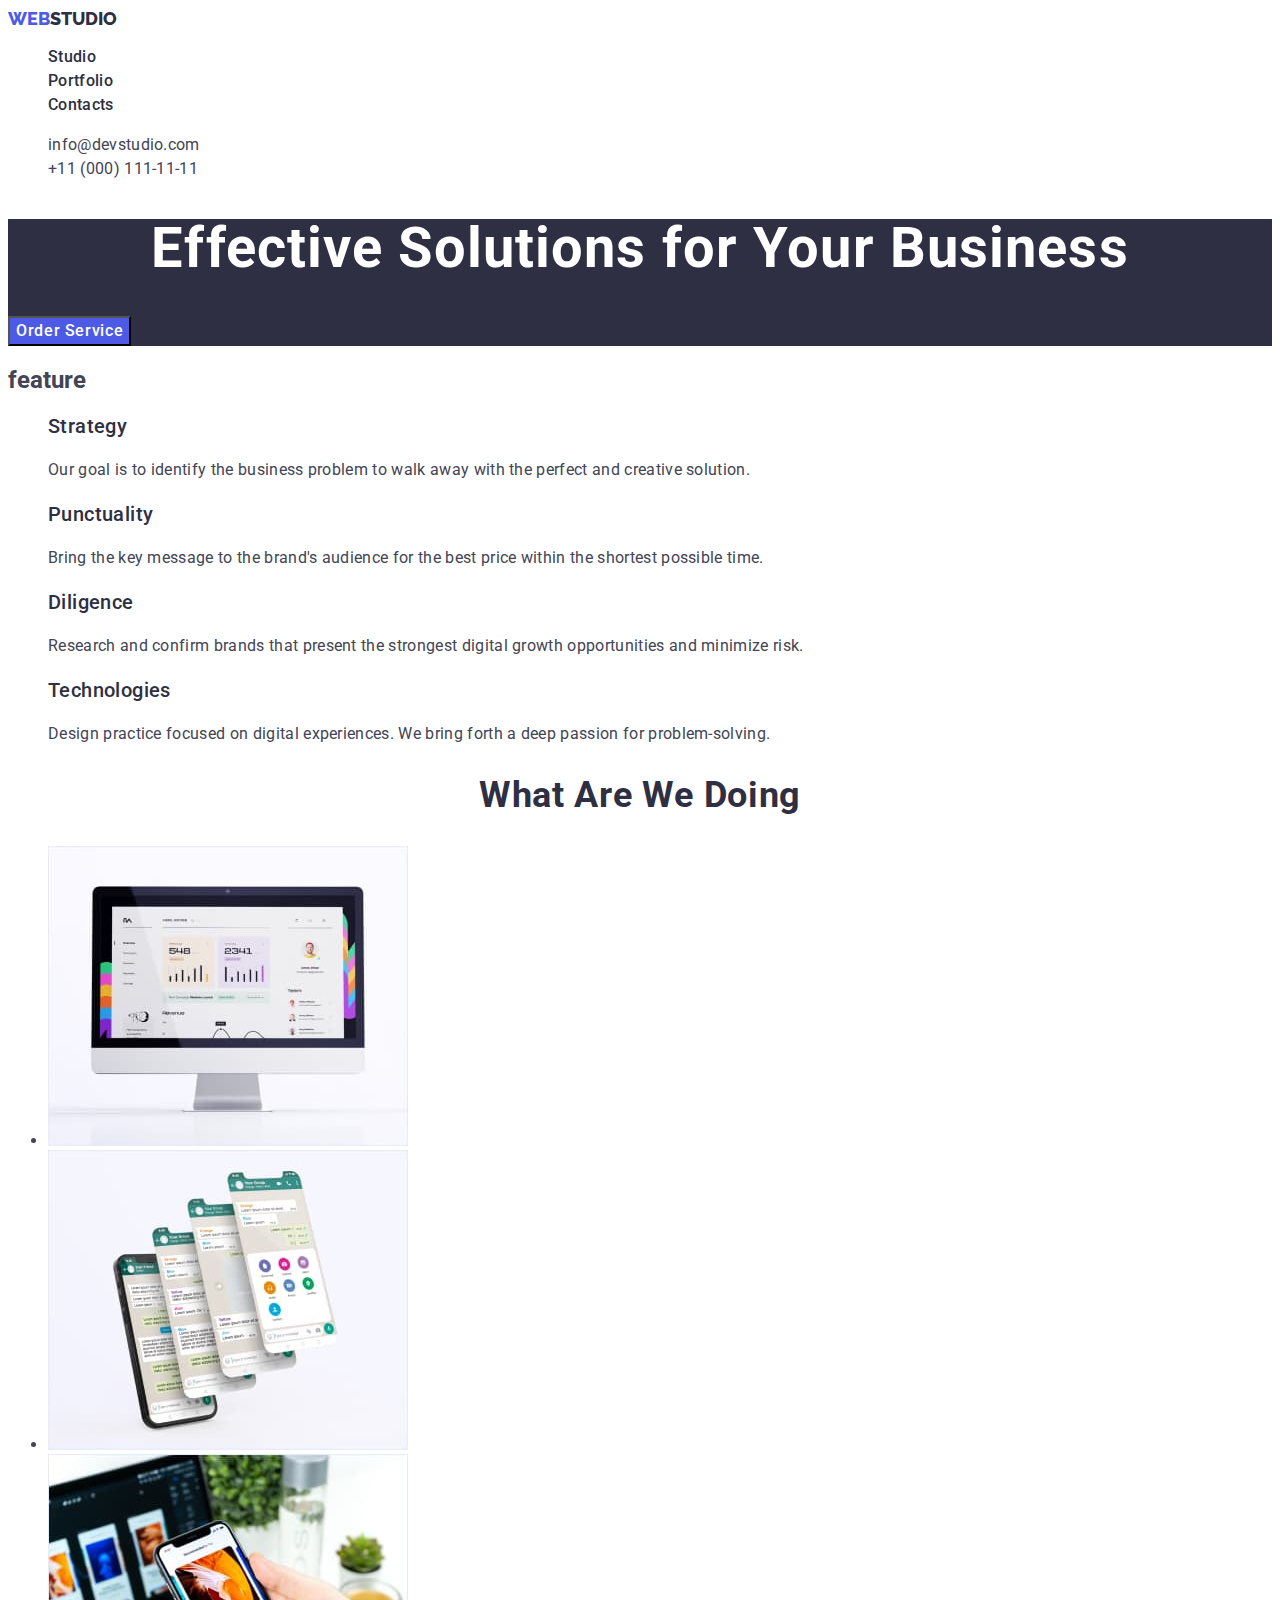
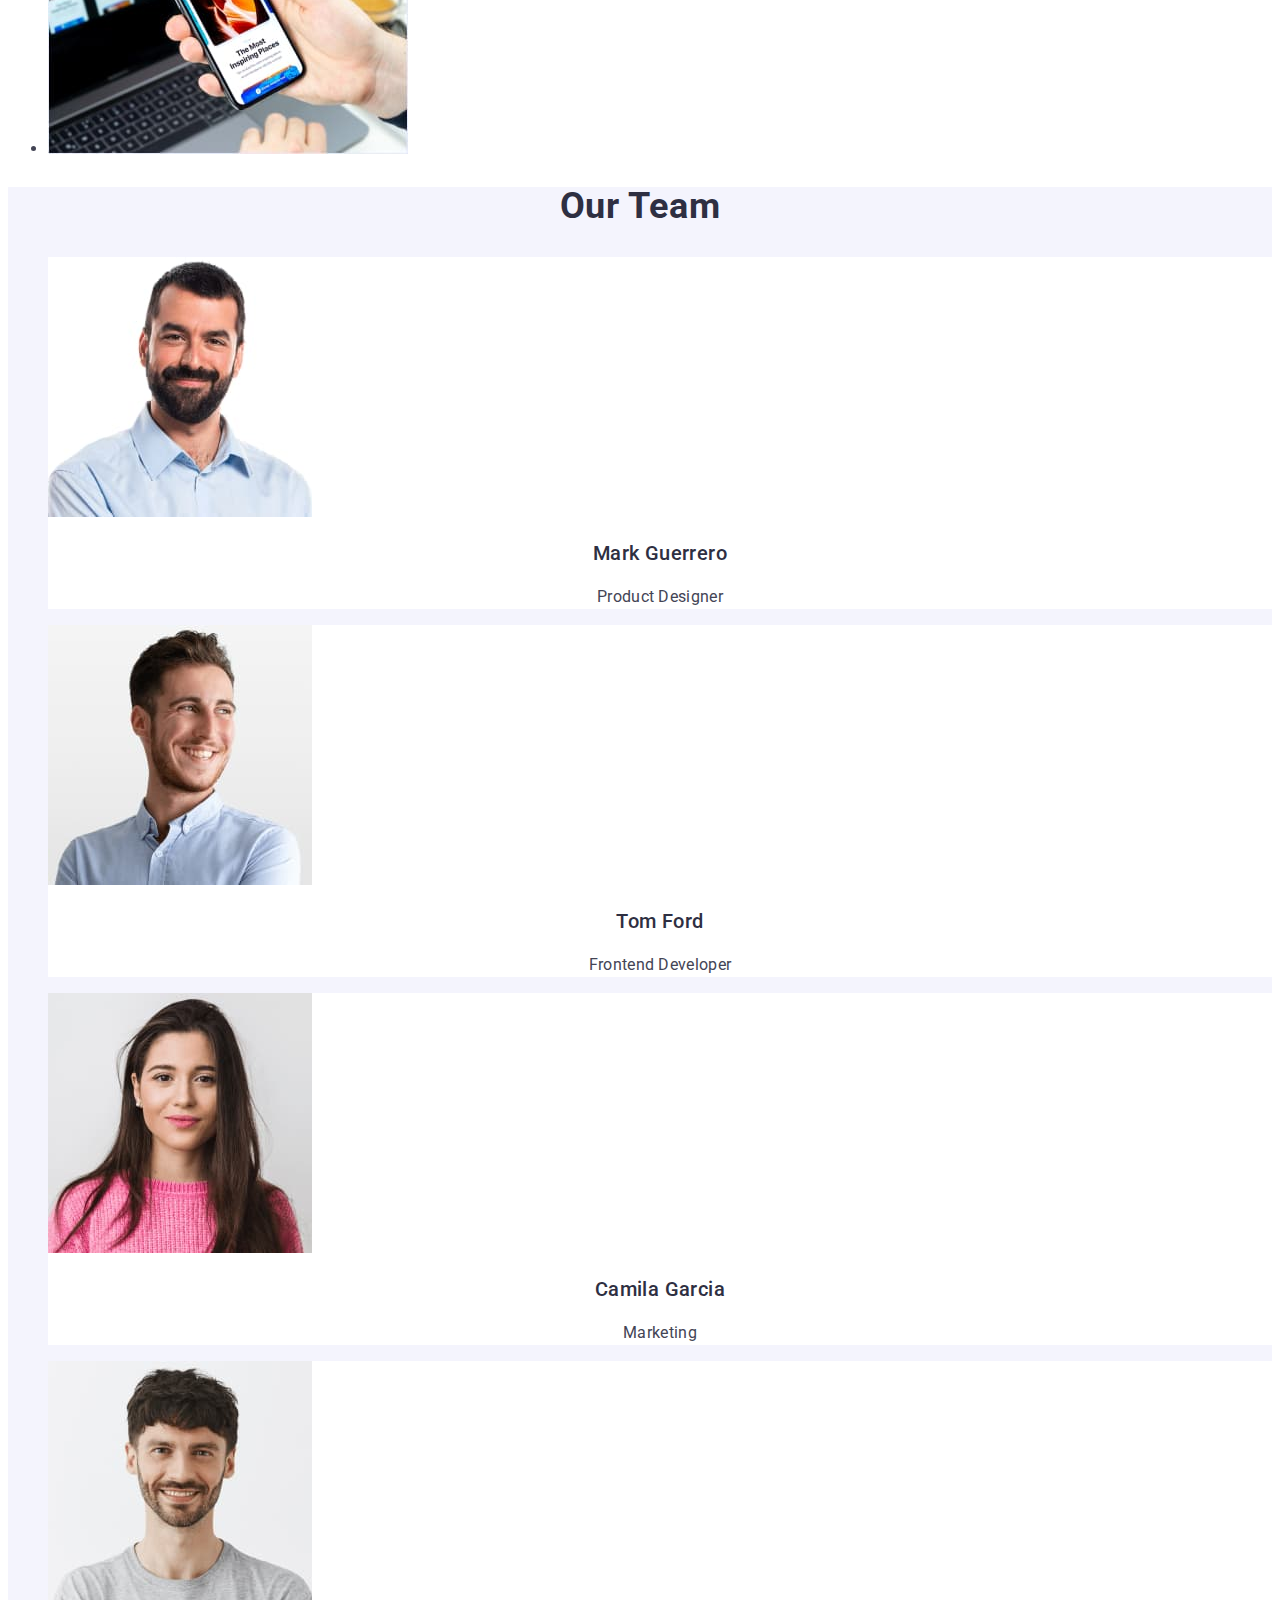
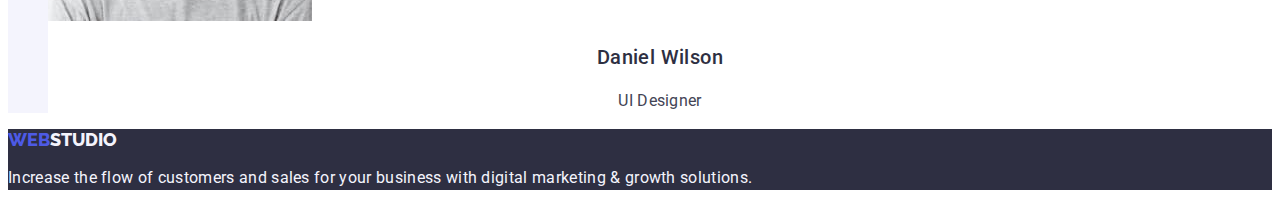
<file: index.html>
<!DOCTYPE html>
<html lang="en">
  <head>
    <meta charset="UTF-8" />
    <meta name="viewport" content="width=device-width, initial-scale=1.0" />
    <title>Document</title>

    <link rel="preconnect" href="https://fonts.googleapis.com">
<link rel="preconnect" href="https://fonts.gstatic.com" crossorigin>
<link href="https://fonts.googleapis.com/css2?family=Raleway:wght@800&family=Roboto:wght@400;500;700;900&display=swap" rel="stylesheet">
<link rel="stylesheet" href="./css/styles.css">
  </head>
  <body>
    <header>

      <nav>
        <a class="link logo" href="./index.html">Web<span class="logo-part">Studio</span></a>
        <ul class="list">
          <li><a class="link nav-link" href="./index.html">Studio</a></li>
          <li><a class="link nav-link" href="./portfolio.html">Portfolio</a></li>
          <li><a class="link nav-link" href="">Contacts</a></li>
        </ul>
      </nav>
      <address class="addres">
      <ul class="list">
        <li>
          <a class="link contact-link" href="mailto:info@devstudio.com"> info@devstudio.com </a>
        </li>
        <li>
          <a class="link contact-link" href="tel:+110001111111">+11 (000) 111-11-11</a>
        </li>
      </ul>
      </address>
    </header>
    <main>
      <section class="hero">
        <h1 class="hero-title">Effective Solutions for Your Business</h1>
        <button class="hero-button" type="button">Order Service</button>
      </section>
      <section>
        <h2>feature</h2>
        <ul class="list">
          <li>
            <h3 class="feature-title">Strategy</h3>
            <p class="feature-description">
              Our goal is to identify the business problem to walk away with the
              perfect and creative solution.
            </p>
          </li>
          <li>
            <h3 class="feature-title">Punctuality</h3>
            <p class="feature-description">
              Bring the key message to the brand's audience for the best price
              within the shortest possible time.
            </p>
          </li>
          <li>
            <h3 class="feature-title" >Diligence</h3>
            <p class="feature-description" >
              Research and confirm brands that present the strongest digital
              growth opportunities and minimize risk.
            </p>
          </li>
          <li>
            <h3 class="feature-title">Technologies</h3>
            <p class="feature-description" >
              Design practice focused on digital experiences. We bring forth a
              deep passion for problem-solving.
            </p>
          </li>
        </ul>
      </section>
      <section>
        <h2 class="doing-title">What are we doing</h2>
        <ul>
          <li>
            <img src="./images/feat1.jpg" alt="descktop" width="360"/>
          </li>
          <li>
            <img src="./images/feat2.jpg" alt="phoens" width="360"/>
          </li>
          <li>
            <img src="./images/feat3.jpg" alt="device" width="360"/>
          </li>
        </ul>
      </section>
      <section class="team">
        <h2 class="team-title">Our Team</h2>
        <ul class="list">
          <li class="team-item">
            <img src="./images/team1.jpg" alt="Mark Guerrero" width="264"/>
            <h3 class="team-subtitle">Mark Guerrero</h3>
            <p class="team-desc">Product Designer</p>
          </li>
          <li class="team-item">
            <img src="./images/team2.jpg" alt="Tom Ford" width="264"/>
            <h3 class="team-subtitle" >Tom Ford</h3>
            <p class="team-desc" >Frontend Developer</p>
          </li>
          <li class="team-item" >
            <img src="./images/team3.jpg" alt="Camila Garcia" width="264"/>
            <h3 class="team-subtitle">Camila Garcia</h3>
            <p class="team-desc">Marketing</p>
          </li>
          <li class="team-item">
            <img src="./images/team4.jpg" alt="Daniel Wilson" width="264"/>
            <h3 class="team-subtitle" >Daniel Wilson</h3>
            <p class="team-desc">UI Designer</p>
          </li>
        </ul>
      </section>
    </main>
    <footer class="footer">
      <a class="link logo" href="./index.html">Web<span class="logo-part-footer">Studio</span></a>
      <p class="footer-desc">
        Increase the flow of customers and sales for your business with digital
        marketing & growth solutions.
      </p>
    </footer>
  </body>
</html>
</file>
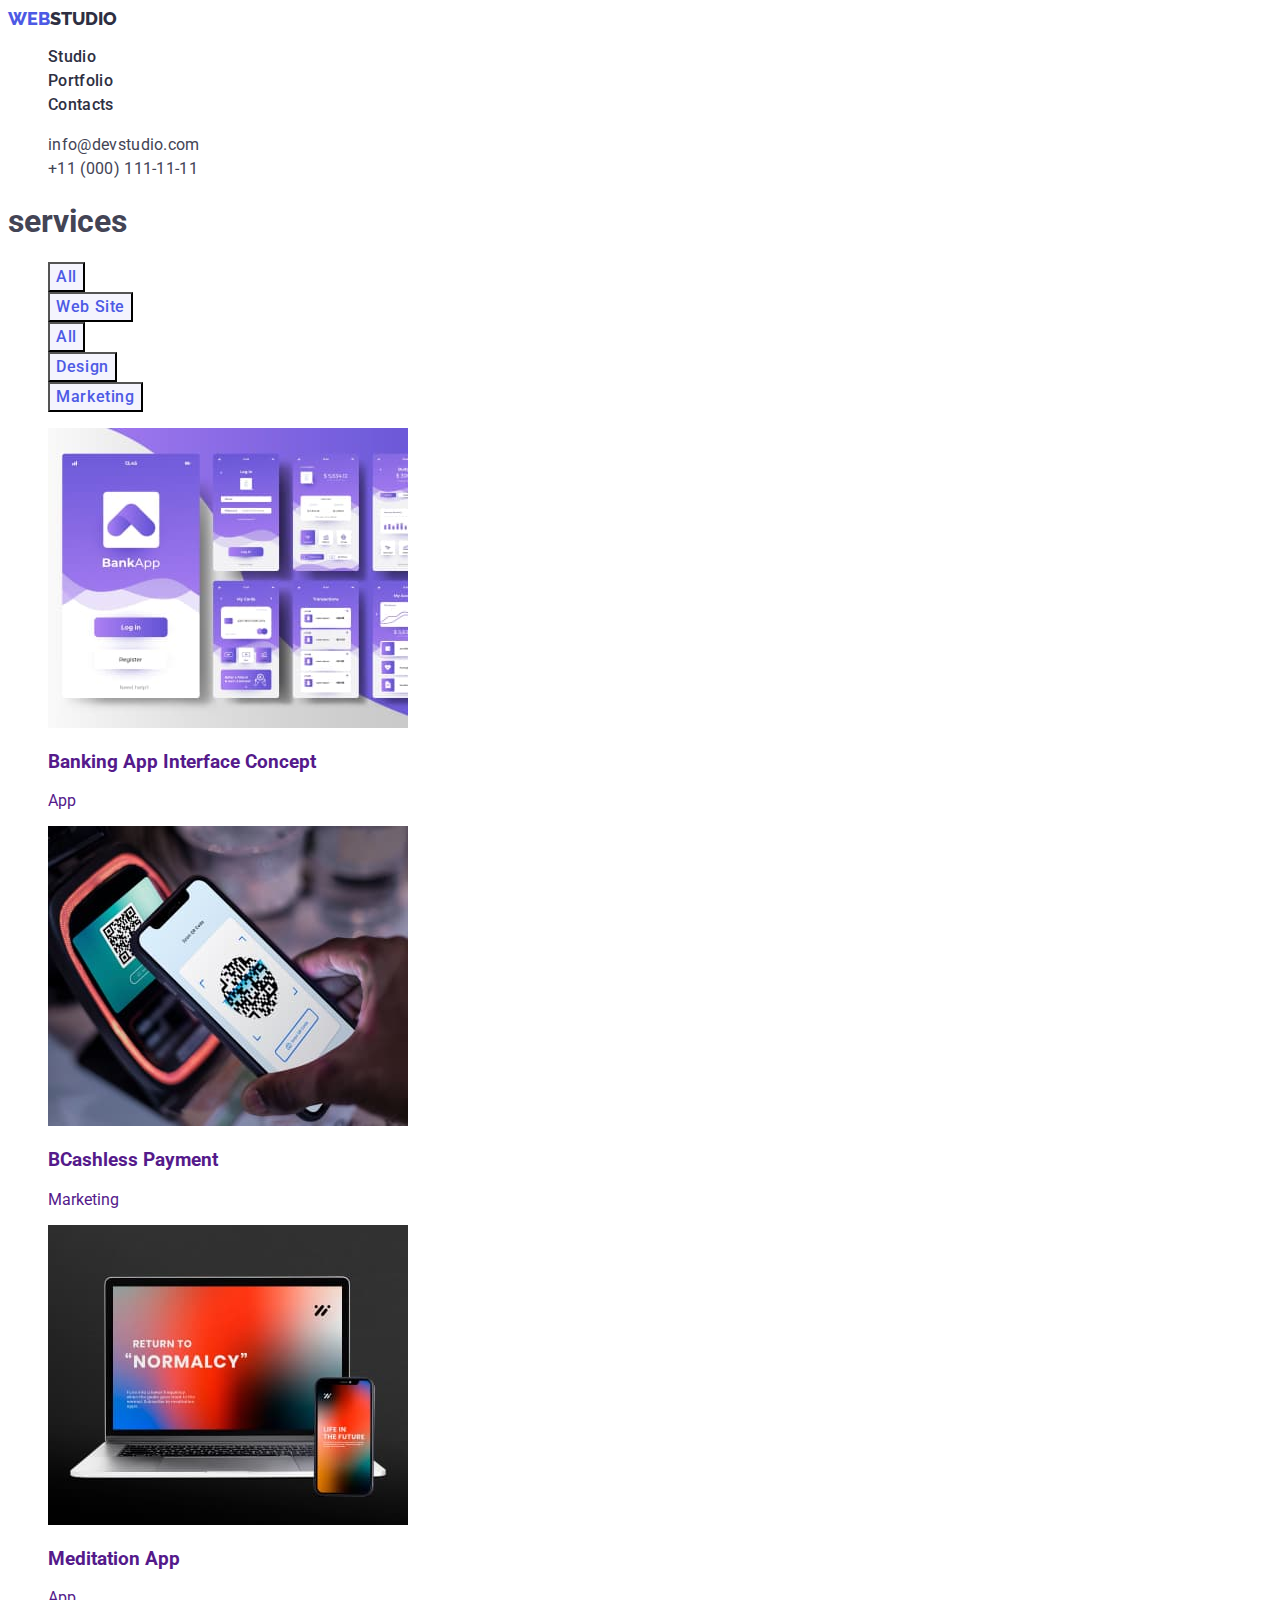
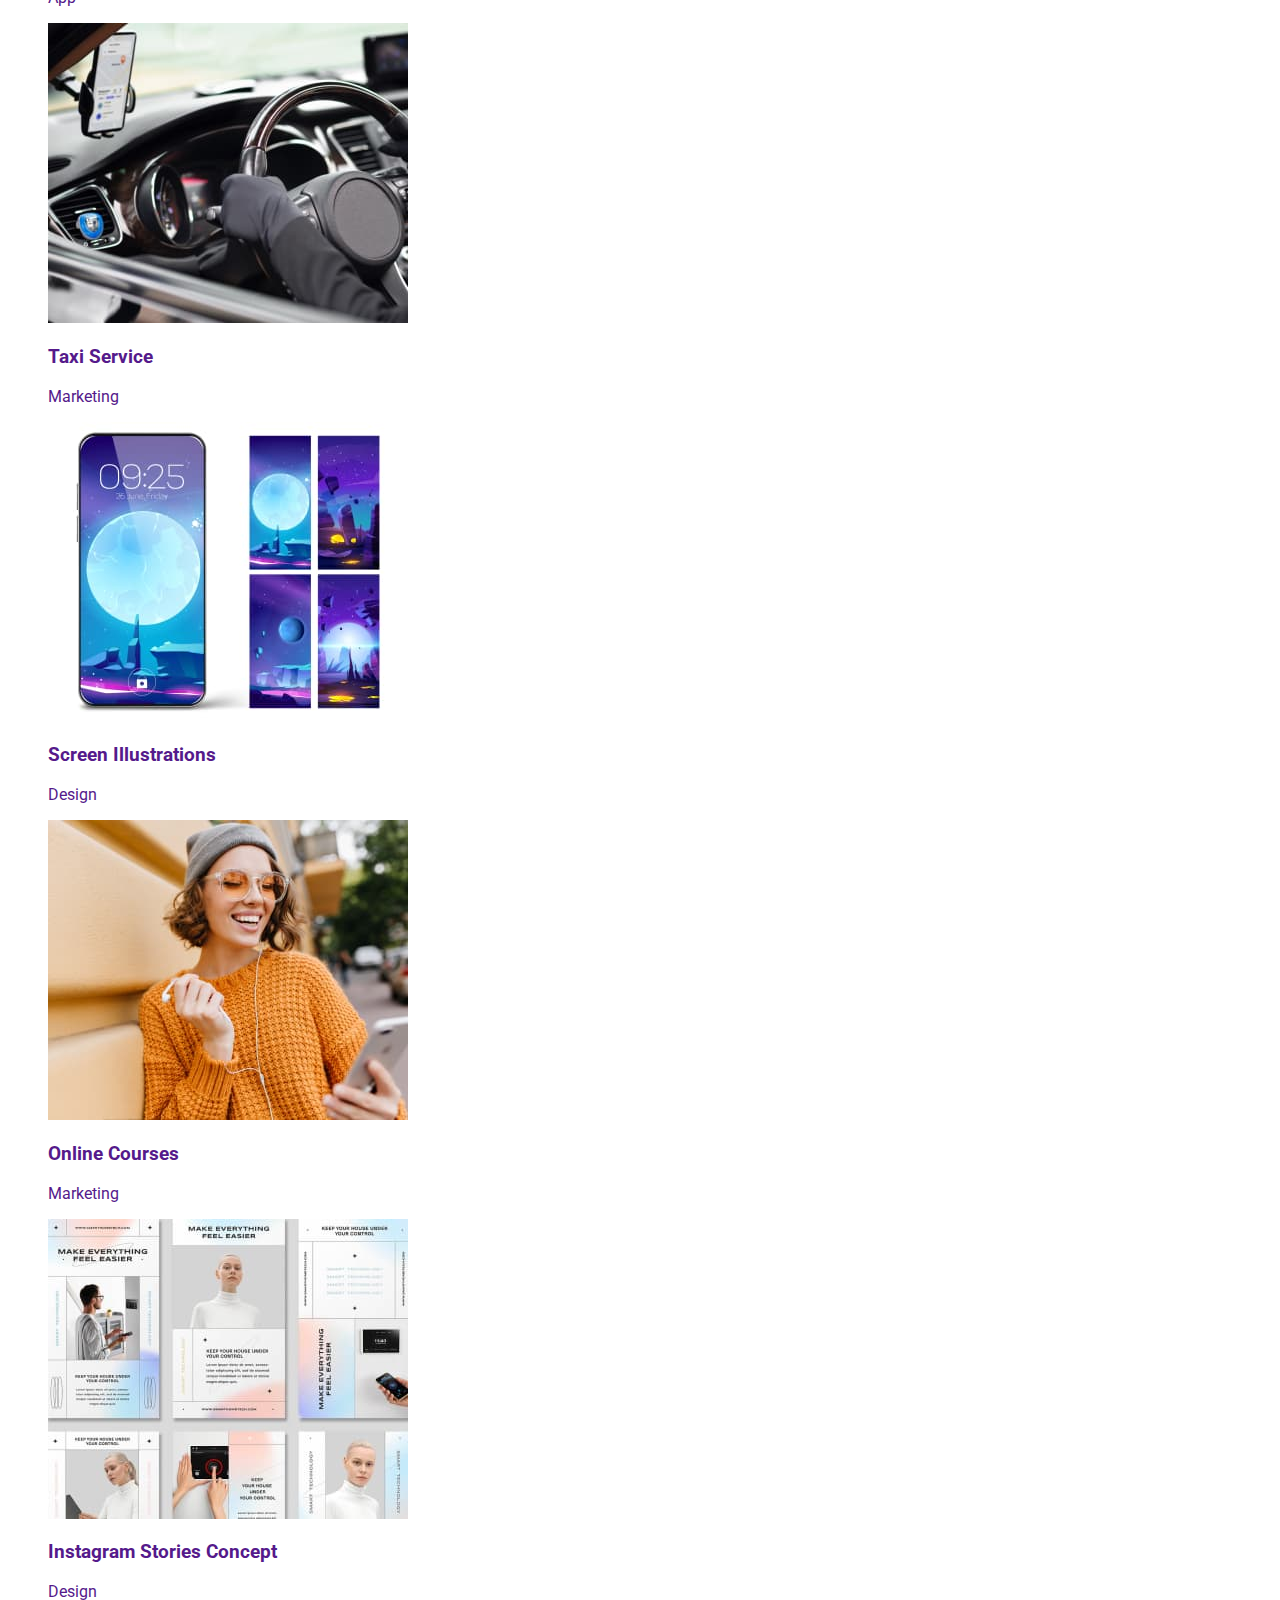
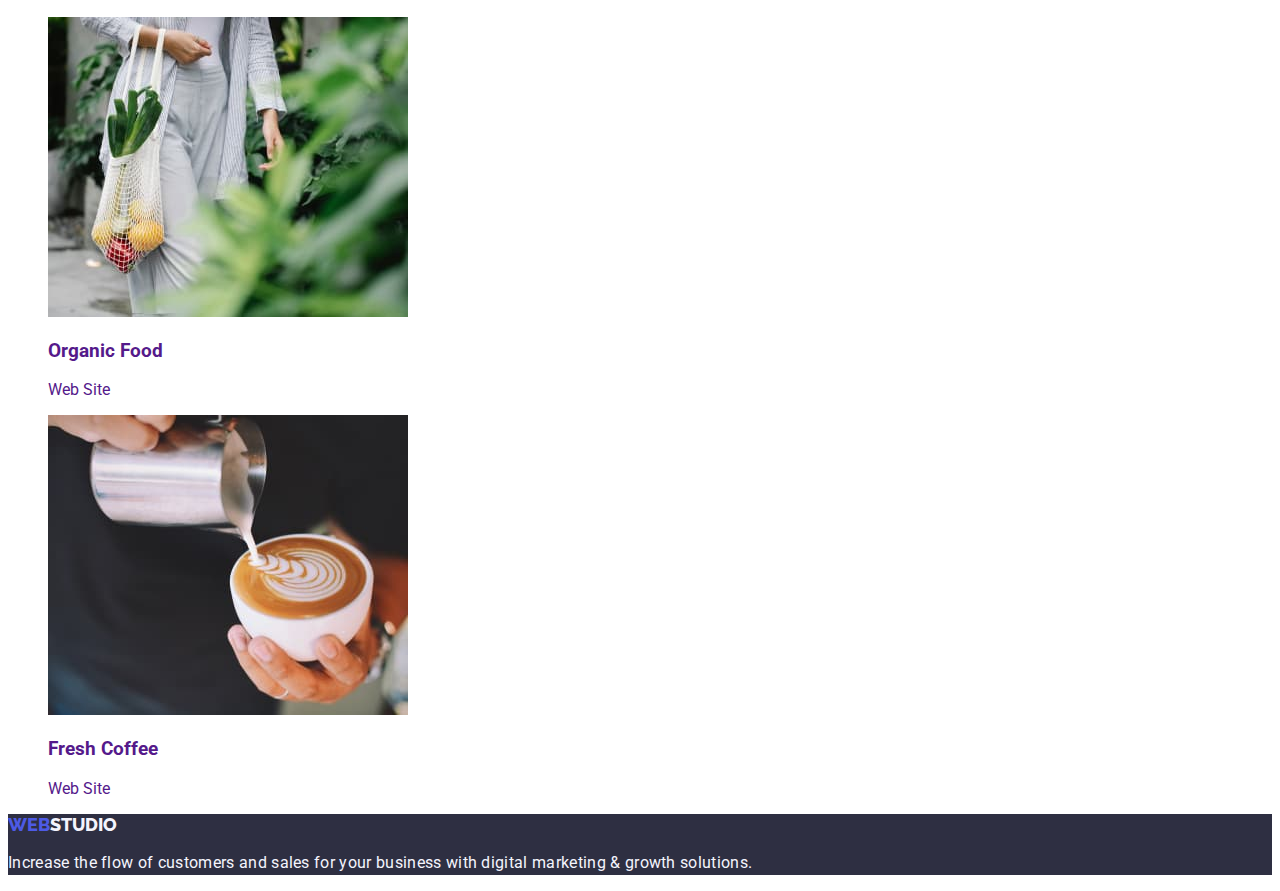
<file: portfolio.html>
<!DOCTYPE html>
<html lang="en">

<head>
  <meta charset="UTF-8" />
  <meta name="viewport" content="width=device-width, initial-scale=1.0" />
  <title>Web Studio</title>
  <link rel="preconnect" href="https://fonts.googleapis.com" />
  <link rel="preconnect" href="https://fonts.gstatic.com" crossorigin />
  <link href="https://fonts.googleapis.com/css2?family=Raleway:wght@800&family=Roboto:wght@400;500;700;900&display=swap"
    rel="stylesheet" />
  <link rel="stylesheet" href="./css/styles.css" />
</head>

<body>
  <header>
    <nav>
      <a class="link logo" href="./index.html">Web<span class="logo-part">Studio</span></a>
      <ul class="list">
        <li><a class="link nav-link" href="./index.html">Studio</a></li>
        <li>
          <a class="link nav-link" href="./portfolio.html">Portfolio</a>
        </li>
        <li><a class="link nav-link" href="">Contacts</a></li>
      </ul>
    </nav>
    <address class="addres">
      <ul class="list">
        <li>
          <a class="link contact-link" href="mailto:info@devstudio.com">
            info@devstudio.com
          </a>
        </li>
        <li>
          <a class="link contact-link" href="tel:+110001111111">+11 (000) 111-11-11</a>
        </li>
      </ul>
    </address>
  </header>
  <main>
    <section>
      <h1>services</h1>
      <ul  class="list">
        <li><button class="portfolio-btn" type="button">All</button></li>
        <li><button class="portfolio-btn" type="button">Web Site</button></li>
        <li><button class="portfolio-btn" type="button">All</button></li>
        <li><button class="portfolio-btn" type="button">Design</button></li>
        <li><button class="portfolio-btn" type="button">Marketing</button></li>
      </ul>

      <ul class="list">
        <li>
          <a href="" class="link">
            <img src="./images/1.jpg" alt="Banking App Interface Concept" width="360" />
            <h3 class="cart-title">Banking App Interface Concept</h3>
            <p class="cart-desc">App</p>
          </a>
        </li>
        <li>
          <a href="" class="link">
            <img src="./images/2.jpg" alt="BCashless Payment" width="360" />
            <h3 class="cart-title">BCashless Payment</h3>
            <p class="cart-desc">Marketing</p>
          </a>
        </li>
        <li>
          <a href="" class="link">
            <img src="./images/3.jpg" alt="Meditation App" width="360" />
            <h3>Meditation App</h3>
            <p class="cart-desc">App</p>
          </a>
        </li>
        <li>
          <a href="" class="link">
            <img src="./images/4.jpg" alt="TAxi Service" width="360" />
            <h3 class="cart-title" >Taxi Service</h3>
            <p class="cart-desc">Marketing</p>
          </a>
        </li>
        <li>
          <a href="" class="link">
            <img src="./images/5.jpg" alt="Screen Illustrations" width="360" />
            <h3 class="cart-title">Screen Illustrations</h3>
            <p class="cart-desc">Design</p>
          </a>
        </li>
        <li>
          <a href="" class="link">
            <img src="./images/6.jpg" alt="Online Courses" width="360" />
            <h3 class="cart-title">Online Courses</h3>
            <p class="cart-desc">Marketing</p>
          </a>
        </li>
        <li>
          <a href="" class="link">
            <img src="./images/7.jpg" alt="Instagram Stories Concept" width="360" />
            <h3 class="cart-title">Instagram Stories Concept</h3>
            <p class="cart-desc">Design</p>
          </a>
        </li>
        <li>
          <a href="" class="link">
            <img src="./images/8.jpg" alt="Organic Food" width="360" />
            <h3 class="cart-title">Organic Food</h3>
            <p>Web Site</p>
          </a>
        </li>
        <li>
          <a href="" class="link">
            <img src="./images/9.jpg" alt="Fresh Coffee" width="360" />
            <h3 class="cart-title">Fresh Coffee</h3>
            <p>Web Site</p>
          </a>
        </li>
      </ul>
    </section>
  </main>
  <footer class="footer">
    <a class="link logo" href="./index.html">Web<span class="logo-part-footer">Studio</span></a>
    <p class="footer-desc">
      Increase the flow of customers and sales for your business with digital
      marketing & growth solutions.
    </p>
  </footer>
</body>

</html>
</file>
<file: css/styles.css>
:root{
    --primary-text-color:#434455;
   --primaty-bg-color:#FFFFFF;
   --logo-primary-text:#4D5AE5;
 --secondary-text-color:#2E2F42;
   --accent-color:#404BBF;
   --section-bg-color:#2E2F42;
   --light-text-color:#FFF;
   --button-bg-color:#4D5AE5;
   --light-bg-color:#F4F4FD;
   --footer-text-color:#F4F4FD; 
}
body{

    font-family: 'Roboto', sans-serif;
    color:var(--primary-text-color);
    background-color: var(--primaty-bg-color);


}
.link{
    text-decoration: none;
}
.list{
    list-style: none;
}
/* header */
.logo{
    color: var(--logo-primary-text);
    font-family: Raleway, sans-serif;
    font-size: 18px;
    font-weight: 800;
    line-height: 1.17; 
    letter-spacing: 0.0.3em;
    text-transform: uppercase;  
}
.logo-part{
    color:var(--secondary-text-color);
}
.nav-link {
    color: var(--secondary-text-color);
font-size: 16px;
font-weight: 500;
line-height: 1.5; 
letter-spacing: 0.02em;
}
.nav-link:hover,
.nav-link:focus{
    color:var(--accent-color);
}
.addres{
    font-style: normal;
}
.contact-link{
    color: var(--primary-text-color);

/* Body */
font-size: 16px;
line-height: 1.5; /* 150% */
letter-spacing: 0.02em;
}
.contact-link:hover,
.contact-link:focus{
    color:var(--accent-color);
}
/* hero  */
.hero{
    background-color: var(--section-bg-color);
}

.hero-title {
    color: var(--light-text-color);
text-align: center;
font-size: 56px;
font-style: normal;
font-weight: 700;
line-height: 1.07; /* 107.143% */
letter-spacing: 0.02em;
}
.hero-button {
    color: var(--light-text-color);
font-family: Roboto, sans-serif;
font-size: 16px;
font-weight: 500;
line-height: 1.5; /* 150% */
letter-spacing: 0.04em;
cursor: pointer;
background-color: var(--button-bg-color);
}
.hero-button:hover,
.hero-button:focus{
background-color: var(--accent-color);
}
/* feature */
.feature-title {
    color: var(--secondary-text-color);
font-size: 20px;
font-weight: 500;
line-height: 1.2; /* 120% */
letter-spacing: 0.02em;
}
.feature-description {
font-size: 16px;
line-height: 1.5; /* 150% */
letter-spacing:0.02em;
}
/* doing */
.doing-title{
    color: var(--secondary-text-color);
text-align: center;
font-size: 36px;
font-weight: 700;
line-height: 1.11; /* 111.111% */
letter-spacing: 0.02em;
text-transform: capitalize;
}
/* team */
.team {
    background-color: var(--light-bg-color);
}
.team-item{
    background-color:var(--primaty-bg-color) ;
}
.team-title {
    color: var(--secondary-text-color);
text-align: center;
font-size: 36px;
font-weight: 700;
line-height: 1.11; /* 111.111% */
letter-spacing: 0.02em;
text-transform: capitalize;
}
.team-subtitle {
    color: var(--secondary-text-color);
text-align: center;
font-size: 20px;
font-weight: 500;
line-height: 1.2; /* 120% */
letter-spacing: 0.02em;
}
.team-desc {
text-align: center;
font-size: 16px;
line-height: 1.5; /* 150% */
letter-spacing: 0.02em;
}
/* footer */
.footer {
    background-color: var(--section-bg-color);
}
.logo-part-footer {
    color: var(--footer-text-color);
}
.footer-desc {
    color: var(--footer-text-color);
font-size: 16px;
line-height: 1.5; /* 150% */
letter-spacing: 0.02em;
}
/* portfolio */
.portfolio-btn {
    color: var(--logo-primary-text);
    text-align: center;
    
    font-family: Roboto, sans-serif;
    font-size: 16px;
    font-weight: 500;
    line-height: 1.5; /* 150% */
    letter-spacing: 0.04em;
    cursor: pointer;
    background-color: var(--light-bg-color);
}
.portfolio-btn:hover,
.portfolio-btn:focus{
    color:var(--light-text-color);
    background-color: var(--accent-color);
}
.cart-title {
}
.cart-desc {
}
</file>
